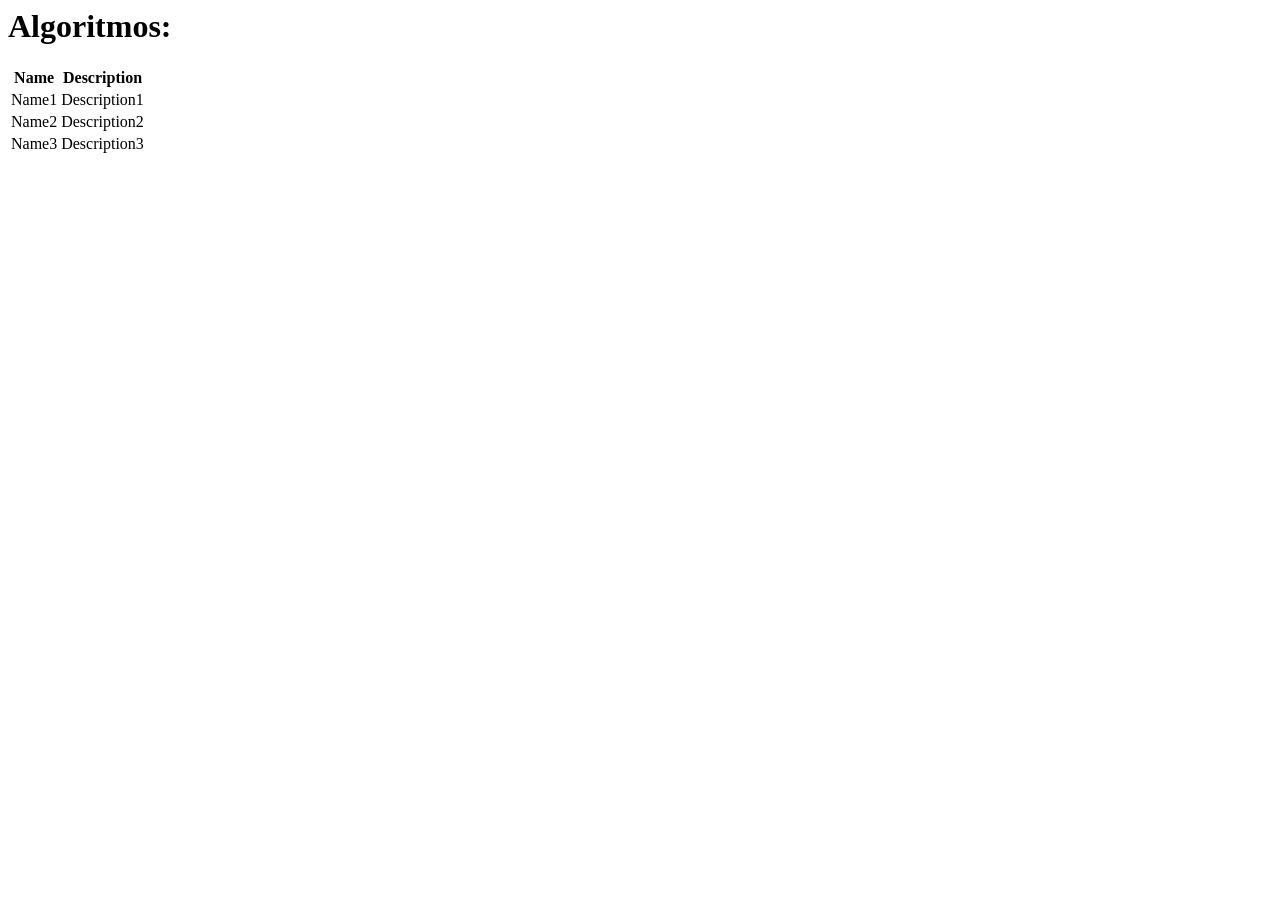
<file: PythonEnv/PythonEnv/templates/listarAlgoritmos.html>
<html>
    <head>
        <title>
            Algoritmos de clasificación
        </title>
    </head>
    <body>
        <h1>
            Algoritmos:
        </h1>
        <table>
            <thead><tr><th>Name</th><th>Description</th></tr></thead>
            <tbody>
                <tr><td>Name1</td><td>Description1</td></tr>
                <tr><td>Name2</td><td>Description2</td></tr>
                <tr><td>Name3</td><td>Description3</td></tr>
            </tbody>
            </table>
    </body>
</html>
</file>
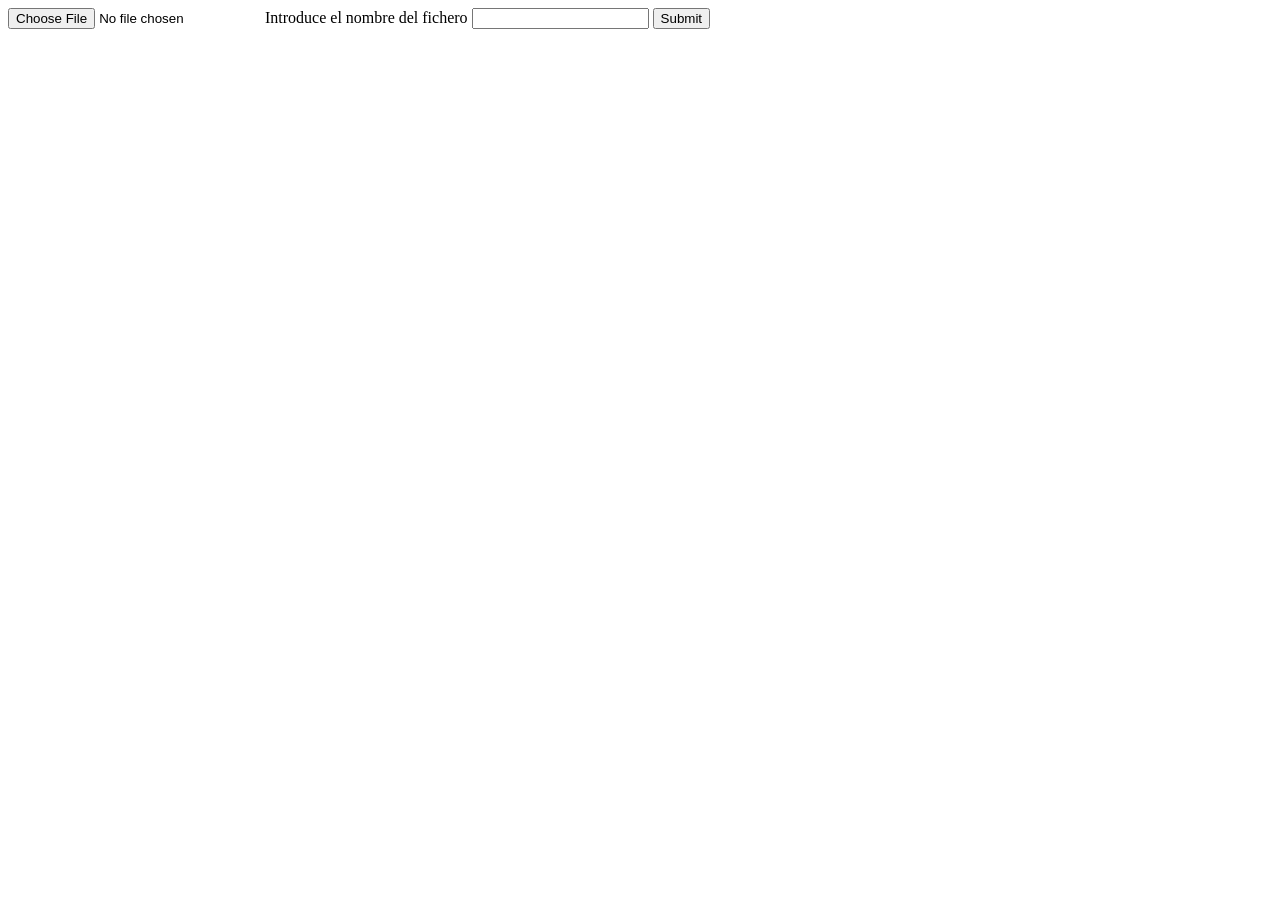
<file: PythonEnv/PythonEnv/templates/subirModelo.html>
<html>
   <body>
      <form action = "http://localhost:5000/subirModelo" method = "POST" 
         enctype = "multipart/form-data">
         <input type = "file" name = "file[]" webkitdirectory mozdirectory />
         Introduce el nombre del fichero
         <input type = "text" name = "nombre" required/>
         <input type = "submit" />
      </form>
   </body>
</html>
</file>
